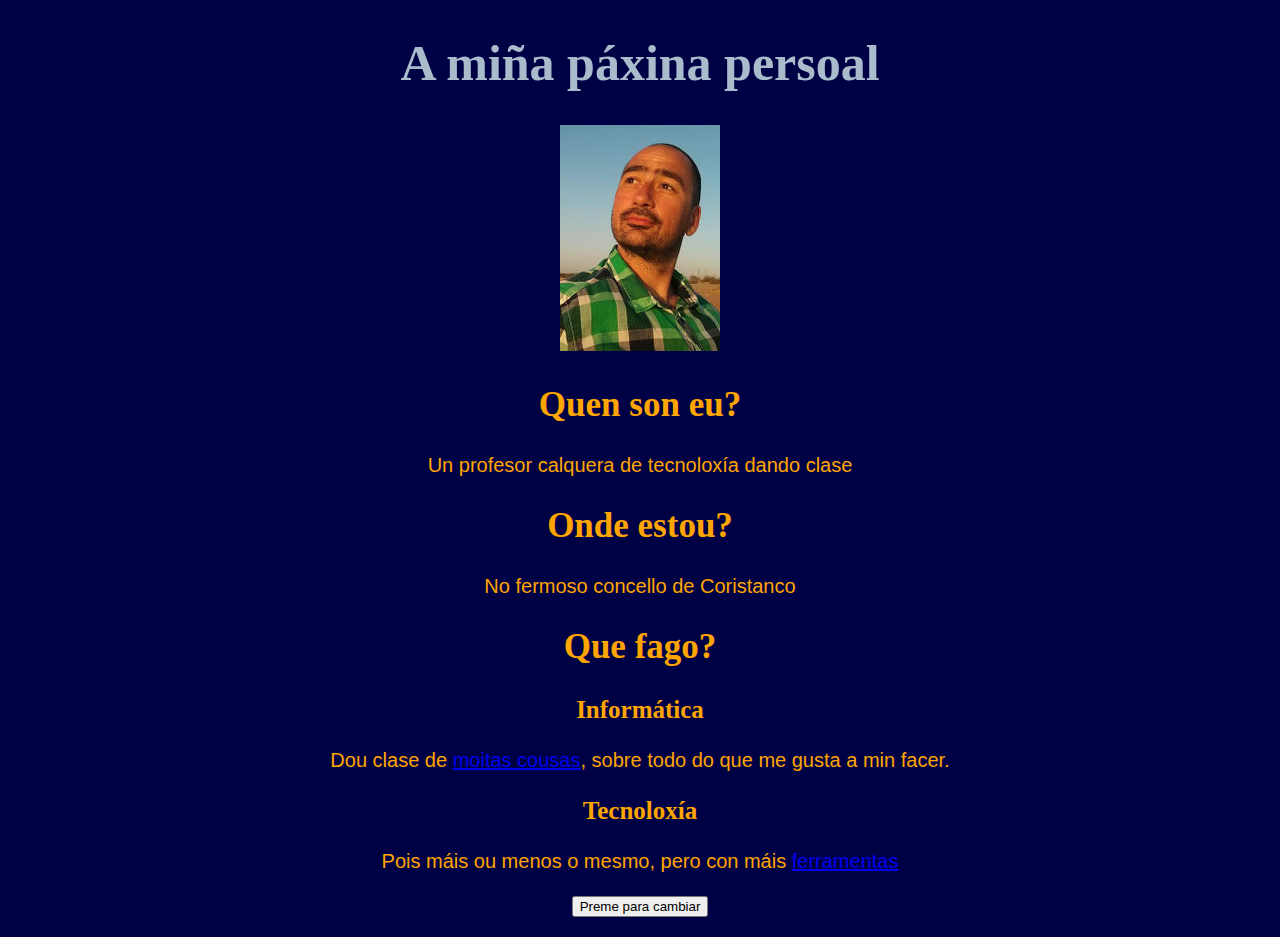
<file: index.html>
<!DOCTYPE html>
<html>
<head>
<link rel="stylesheet" type="text/css" href="estilos.css">
<script src="programas.js"></script>
<meta charset="utf-8">
<title>Tuchiweb</title>
</head>
<body>
<h1>A miña páxina persoal</h1>
<p><img src="160px-Procastino.jpeg"></p>
<h2>Quen son eu?</h2>
<p>Un profesor calquera de tecnoloxía dando clase</p>
<h2>Onde estou?</h2>
<p>No fermoso concello de Coristanco</p>
<h2>Que fago?</h2>
<h3>Informática</h3>
<p>Dou clase de <a href="https://sites.google.com/site/sitiotuchomendez/.html">moitas cousas</a>, sobre todo do que me gusta a min facer.</p>
<h3>Tecnoloxía</h3>
<p>Pois máis ou menos o mesmo, pero con máis <a href="secundaria.html">ferramentas</a></p>
<p id="textoCambia"></p>
<p><button onclick="amosaNome()">Preme para cambiar</button></p>
</body>
</html>
</file>
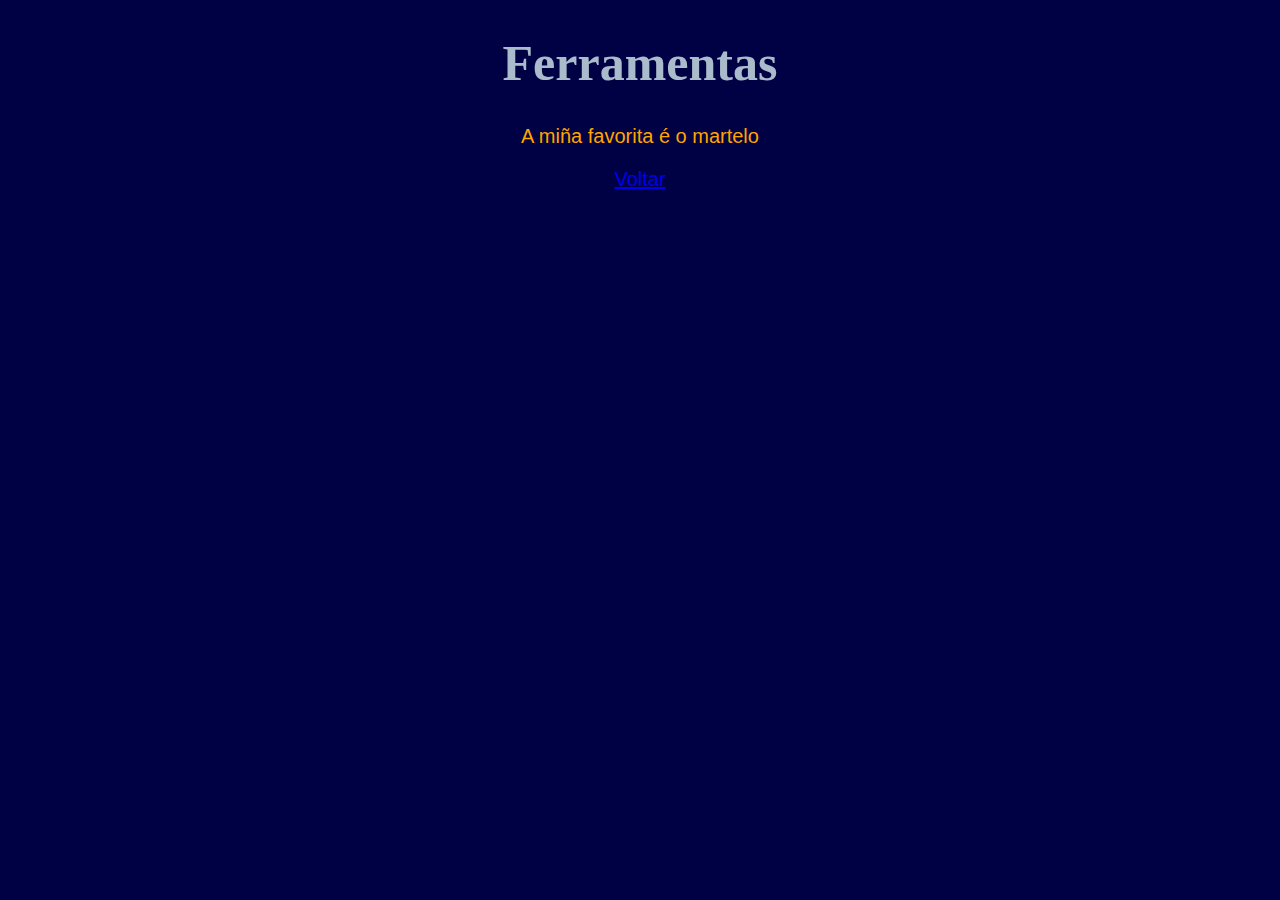
<file: secundaria.html>
<!DOCTYPE html>
<html>
<head>
<link rel="stylesheet" type="text/css" href="estilos.css">
<meta charset="utf-8">
<title>Tuchimentas</title>
</head>
<body>
<h1>Ferramentas</h1>
<p>A miña favorita é o martelo</p>
<p><a href="index.html">Voltar</p>
</body>
</html>
</file>
<file: estilos.css>
body {
	color:orange;
	background-color:#004;
	text-align:center;
}
h1 {
	color:#aabbcc;
	font-size:50px;
}
h2 {
	font-size:35px;
}
h3{
	font-size:25px;
}
p {
	font-size:20px;
	font-family: Arial;
}
</file>
